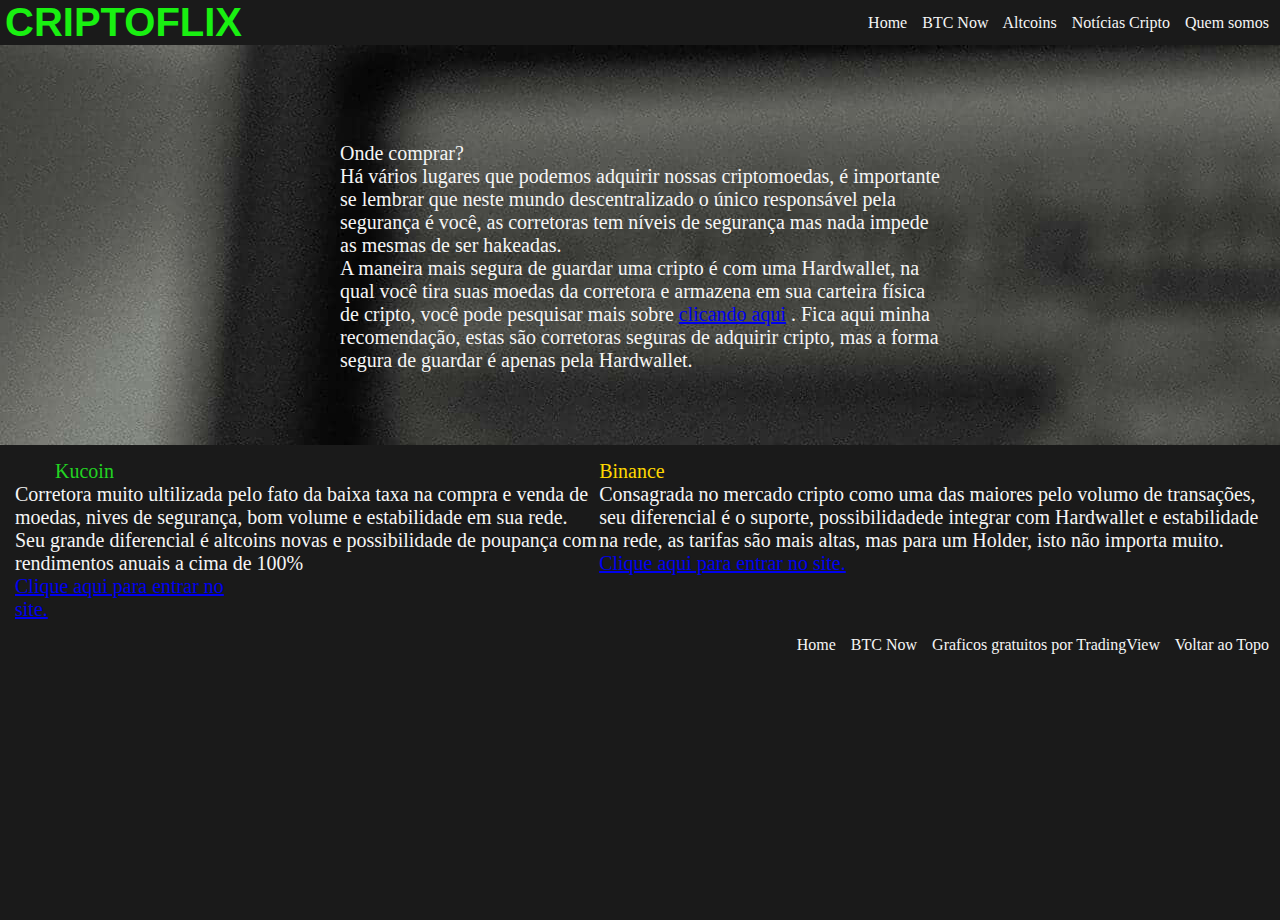
<file: onde-comprar.html>
<!DOCTYPE html>
<html lang="pt-br">
<head>
    <meta charset="UTF-8">
    <meta http-equiv="X-UA-Compatible" content="IE=edge">
    <meta name="viewport" content="width=device-width, initial-scale=1.0">
    <title>CRIPTOFLIX</title>
    <link rel="stylesheet" href="style/low.css">
    

</head>
<body>
    
    <header>
        
        <div class="container">
            
            <h2 class="logo" >CRIPTOFLIX</h2>
            <nav>
                <a href="/index.html">Home</a>
                <a target="_blank" href="https://br.tradingview.com/symbols/BTCUSD/">BTC Now</a>
                <a target="_blank" href="https://coinmarketcap.com/">Altcoins</a>
                <a target="_blank" href="https://cointelegraph.com.br/">Notícias Cripto</a>
                <a href="#">Quem somos</a>
            
            </nav>
        
        </div>  
    
    </header>
    

<main>

        <div class="inicio">

            <span class="txt">
                <br>
                <p>
                    Onde comprar? <br> 
                    Há vários lugares que podemos adquirir nossas criptomoedas,
                    é importante se lembrar que neste mundo descentralizado o 
                    único responsável pela segurança é você, 
                    as corretoras tem níveis de segurança mas nada
                    impede as mesmas de ser hakeadas. 
                    <br>A maneira mais segura de guardar uma cripto é com uma
                    Hardwallet, na qual você tira suas moedas da corretora e 
                    armazena em sua carteira física de cripto, você pode pesquisar 
                    mais sobre <a href="https://blog.bitpreco.com/o-que-e-uma-hardwallet/">clicando aqui</a> . Fica aqui minha recomendação, estas 
                    são corretoras seguras de adquirir cripto, mas a forma 
                    segura de guardar é apenas pela Hardwallet.
                </p>
            </span>
        </div>


        <div class="article">
            <div class="kucoin">
                <span class="tk ttk">
                    Kucoin
                </span>
                <span class="txt tk">
                    <br>
                    Corretora muito ultilizada pelo fato da baixa taxa na compra e venda de moedas, nives de segurança, bom volume e estabilidade em sua rede. <br>Seu grande diferencial é altcoins novas e possibilidade de poupança com rendimentos anuais a cima de 100%
                            <br><a target="_blank" href="https://www.kucoin.com/">Clique aqui para entrar no site.</a> 
                </span>


            </div>
            <div class="binance">
                <span class="tb ttb">
                    Binance
                </span>
                <span class="txt tb">
                    <br>
                    Consagrada no mercado cripto como uma das maiores pelo volumo de transações,<br> seu diferencial é o suporte, possibilidadede integrar com Hardwallet e estabilidade na rede, as tarifas são mais altas, mas para um Holder, isto não importa muito.
                            <br><a target="_blank" href="https://www.binance.com/pt-BR">Clique aqui para entrar no site.</a>
                </span>
            </div>


        </div>

</main>

<footer class="footer">
    
    <nav>
        
        <a href="/index.html">Home</a>
        <a target="_blank" href="https://br.tradingview.com/symbols/BTCUSD/">BTC Now</a>
        <a target="_blank" href="https://br.tradingview.com/">Graficos gratuitos por TradingView</a>
        <a href="#topo">Voltar ao Topo</a>
    
    </nav>
</footer>

</body>
</html>
</file>
<file: style/low.css>
:root{
    --roxoesc: #200d3a;
    --roxocl: #292651;
    --azul: #2e4770;
    --ver: #ce5e82;
    --nu: #eca089;
    --ar: #ecc6a2;
    --log: rgb(25, 240, 17);
}

* {
    padding: 0;
    margin: 0;
    font-size: 14;
}

body{
    background: rgba(0, 0, 0, 0.897);
    font-family:  'Times New Roman', Times, serif;
    color: whitesmoke;
    display: flex;
    flex-direction: column;
    justify-content:space-between;
}

header .logo{
    color: var(--log);
    font-family: Arial, Helvetica, sans-serif;
    font-size: 40px;
    margin-left: 5px;
}

header nav a{
    text-decoration: none;
    color: whitesmoke;
    margin-right: 11px;
    
}

header nav a:hover{
    color:yellowgreen;
}

header .container{
    display: flex;
    flex-direction: row;
    align-items: center;
    justify-content: space-between;
}

.inicio {
    display: flex;
    flex-direction: column;
    justify-content: center;
    height: 400px;
    background-image: url('/img/muro.jpg');
}

/*texto central não funciona*/
.txt {
    padding: 300px;
    font-size: 20px;
    margin: 40px;
    height: 400px;
    margin: 40;
}

.article {
    font-size: 20px;
    display: flex;
    flex-direction: row;
    justify-content: center;
    margin: 15px 15px;
    
}

.ttb {
    color: gold;
}

.ttk {
    color: rgb(34, 211, 34);
}

.tk {
    margin-left: 40px;


}

.tb {
    margin-right: 40px;

}

.tb .tk {
    margin: 40px 70px;
}

footer {
    display: flex;
    flex-direction: row;
    justify-content: flex-end;
}
footer nav a{
    text-decoration: none;
    color: whitesmoke;
    margin-right: 11px;
    

}
footer nav a:hover{
    color: greenyellow;
}

.txt{
    align-items: center;
}
</file>
